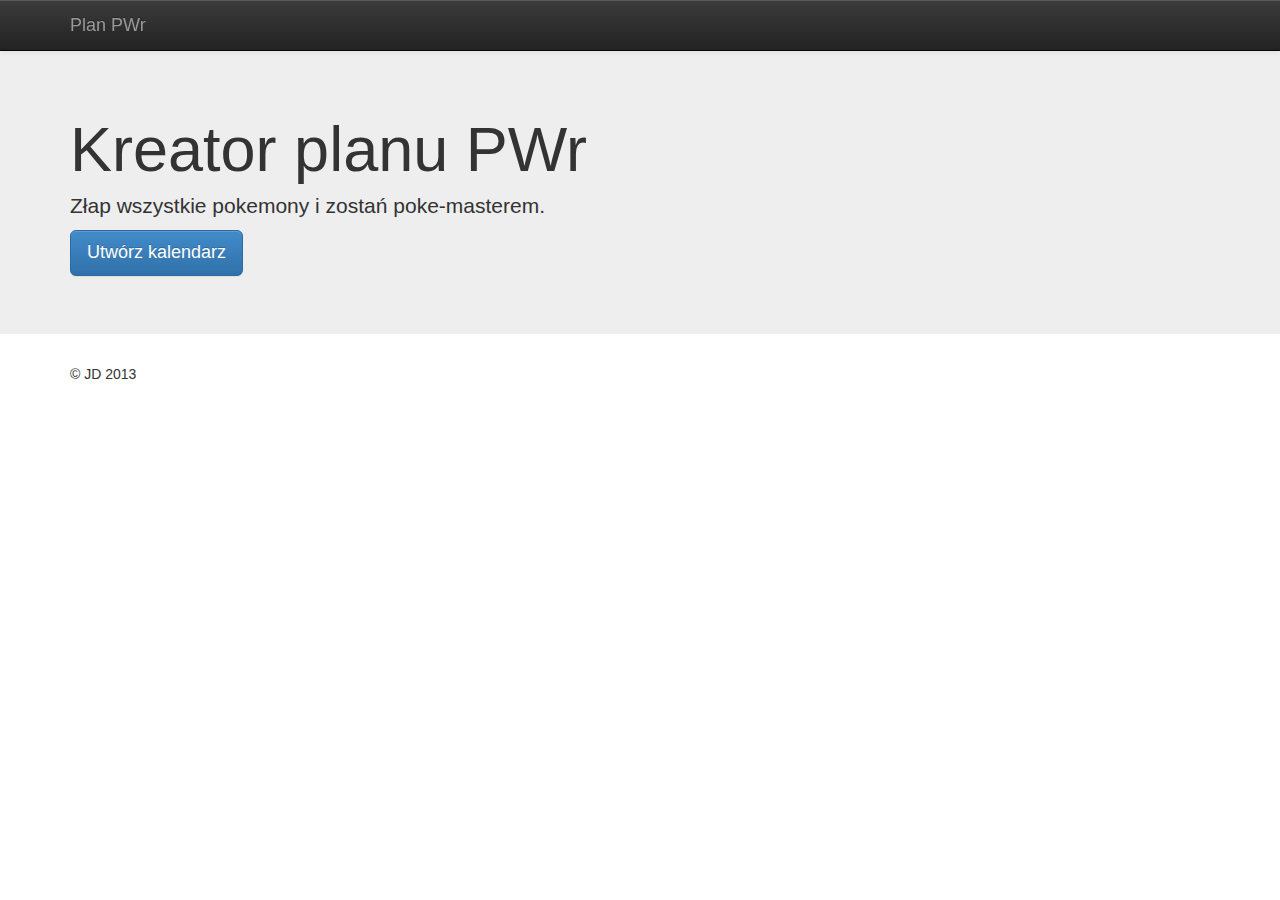
<file: teamplate/index.html>
<!DOCTYPE html>
<!--[if lt IE 7]>      <html class="no-js lt-ie9 lt-ie8 lt-ie7"> <![endif]-->
<!--[if IE 7]>         <html class="no-js lt-ie9 lt-ie8"> <![endif]-->
<!--[if IE 8]>         <html class="no-js lt-ie9"> <![endif]-->
<!--[if gt IE 8]><!--> <html class="no-js"> <!--<![endif]-->
    <head>
        <meta charset="utf-8">
        <meta http-equiv="X-UA-Compatible" content="IE=edge,chrome=1">
        <title></title>
        <meta name="description" content="">
        <meta name="viewport" content="width=device-width">

        <link rel="stylesheet" href="css/bootstrap.min.css">
        <style>
            body {
                padding-top: 50px;
                padding-bottom: 20px;
            }
        </style>
        <link rel="stylesheet" href="css/bootstrap-theme.min.css">
        <link rel="stylesheet" href="css/main.css">

        <script src="js/vendor/modernizr-2.6.2-respond-1.1.0.min.js"></script>
    </head>
    <body>
        <!--[if lt IE 7]>
            <p class="chromeframe">You are using an <strong>outdated</strong> browser. Please <a href="http://browsehappy.com/">upgrade your browser</a> or <a href="http://www.google.com/chromeframe/?redirect=true">activate Google Chrome Frame</a> to improve your experience.</p>
        <![endif]-->
    <div class="navbar navbar-inverse navbar-fixed-top">
      <div class="container">
        <div class="navbar-header">
          <button type="button" class="navbar-toggle" data-toggle="collapse" data-target=".navbar-collapse">
            <span class="icon-bar"></span>
            <span class="icon-bar"></span>
            <span class="icon-bar"></span>
          </button>
          <a class="navbar-brand" href="#">Plan PWr</a>
        </div>
      </div>
    </div>

    <!-- Main jumbotron -->
    <div class="jumbotron">
      <div class="container">
        <h1>Kreator planu PWr</h1>
        <p>Złap wszystkie pokemony i zostań poke-masterem.</p>
        <p><a data-toggle="modal" href="#login-modal" class="btn btn-primary btn-lg">Utwórz kalendarz</a></p>
      </div>
    </div>

    <!-- Modal -->
    <div class="modal fade" id="login-modal" tabindex="-1" role="dialog" aria-hidden="true">
      <div class="modal-dialog">
        <div class="modal-content">
          <div class="modal-header">
            <button type="button" class="close" data-dismiss="modal" aria-hidden="true">&times;</button>
            <h4 class="modal-title">Podaj dane do edukacji</h4>
          </div>
          <div class="modal-body">
            <form id="login-form" role="form">
              <div class="form-group">
                <label for="username">Użytkownik</label>
                <input type="text" class="form-control" id="username" placeholder="Podaj nazwę użytkownika">
              </div>
              <div class="form-group">
                <label for="password">Hasło</label>
                <input type="password" class="form-control" id="password" placeholder="Podaj hasło">
              </div>
              <button type="submit" data-loading-text="Wysyłanie..." class="btn btn-primary">Zaloguj</button>
            </form>
            <p class="text-muted form-privacy">
              Dane użytkowniaka nie są przechowywane w aplikacji.
            </p>
          </div>
          
        </div><!-- /.modal-content -->
      </div><!-- /.modal-dialog -->
    </div><!-- /.modal -->

    <div class="container">
      <footer>
        <p>&copy; JD 2013</p>
      </footer>
    </div> <!-- /container -->
        <script src="//ajax.googleapis.com/ajax/libs/jquery/1.10.1/jquery.min.js"></script>

        <script src="js/vendor/bootstrap.min.js"></script>

        <script src="js/main.js"></script>

        <script>
            var _gaq=[['_setAccount','UA-XXXXX-X'],['_trackPageview']];
            (function(d,t){var g=d.createElement(t),s=d.getElementsByTagName(t)[0];
            g.src='//www.google-analytics.com/ga.js';
            s.parentNode.insertBefore(g,s)}(document,'script'));
        </script>
    </body>
</html>
</file>
<file: teamplate/css/main.css>
.form-privacy {
	margin-top: 20px;
	margin-bottom: 0px;
}
</file>
